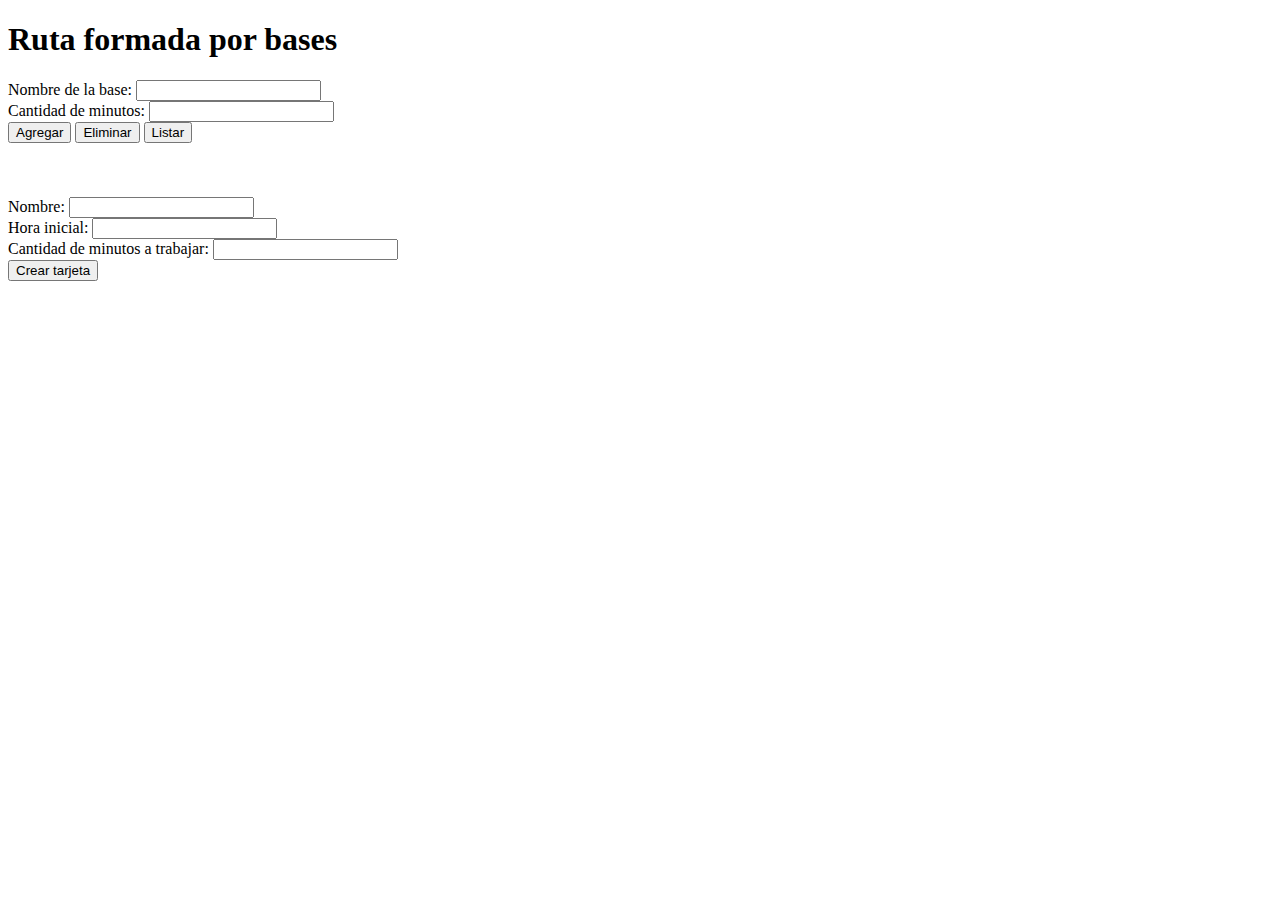
<file: 05Listas Circulares/src/index.html>
<!DOCTYPE html>
<html>
    <head>
        <title>Listas Circulares</title>
    </head>

    <body>
        <h1>Ruta formada por bases</h1>
        <div class="content-info">
            <form>
                <div>
                    <label for='txtName'>Nombre de la base:</label>
                    <input type='text' id='txtName'>
                </div>
                <div>
                    <label for= 'txtMinutes'>Cantidad de minutos:</label>
                    <input type= 'number'id= 'txtMinutes'>
                </div>
                <div>
                    <button type='button' id='btnAdd'>Agregar</button>
                    <button type='button' id='btnDelete'>Eliminar</button>
                    <button type='button' id='btnList'>Listar</button>
                </div>
                <div>
                    <br>
                    <br>
                    <br>
                </div>
                <div>
                    <div>
                        <label for='txtNameCard'>Nombre:</label>
                        <input type='text' id='txtNameCard'>
                    </div>
                    <div>
                        <label for= 'txtHourCard'>Hora inicial:</label>
                        <input type= 'number'id= 'txtHourCard'>
                    </div>
                    <div>
                        <label for= 'txtMinutesCard'>Cantidad de minutos a trabajar:</label>
                        <input type= 'number'id= 'txtMinutesCard'>
                    </div>
                    <div>
                        <button type='button' id='btnCreateCard'>Crear tarjeta</button>
                    </div>
                </div>
            </form>
        </div>
        <div>
            <div id='details'></div>
        </div>

        <script src='app.js' type='module'></script>
    </body>
</html>
</file>
